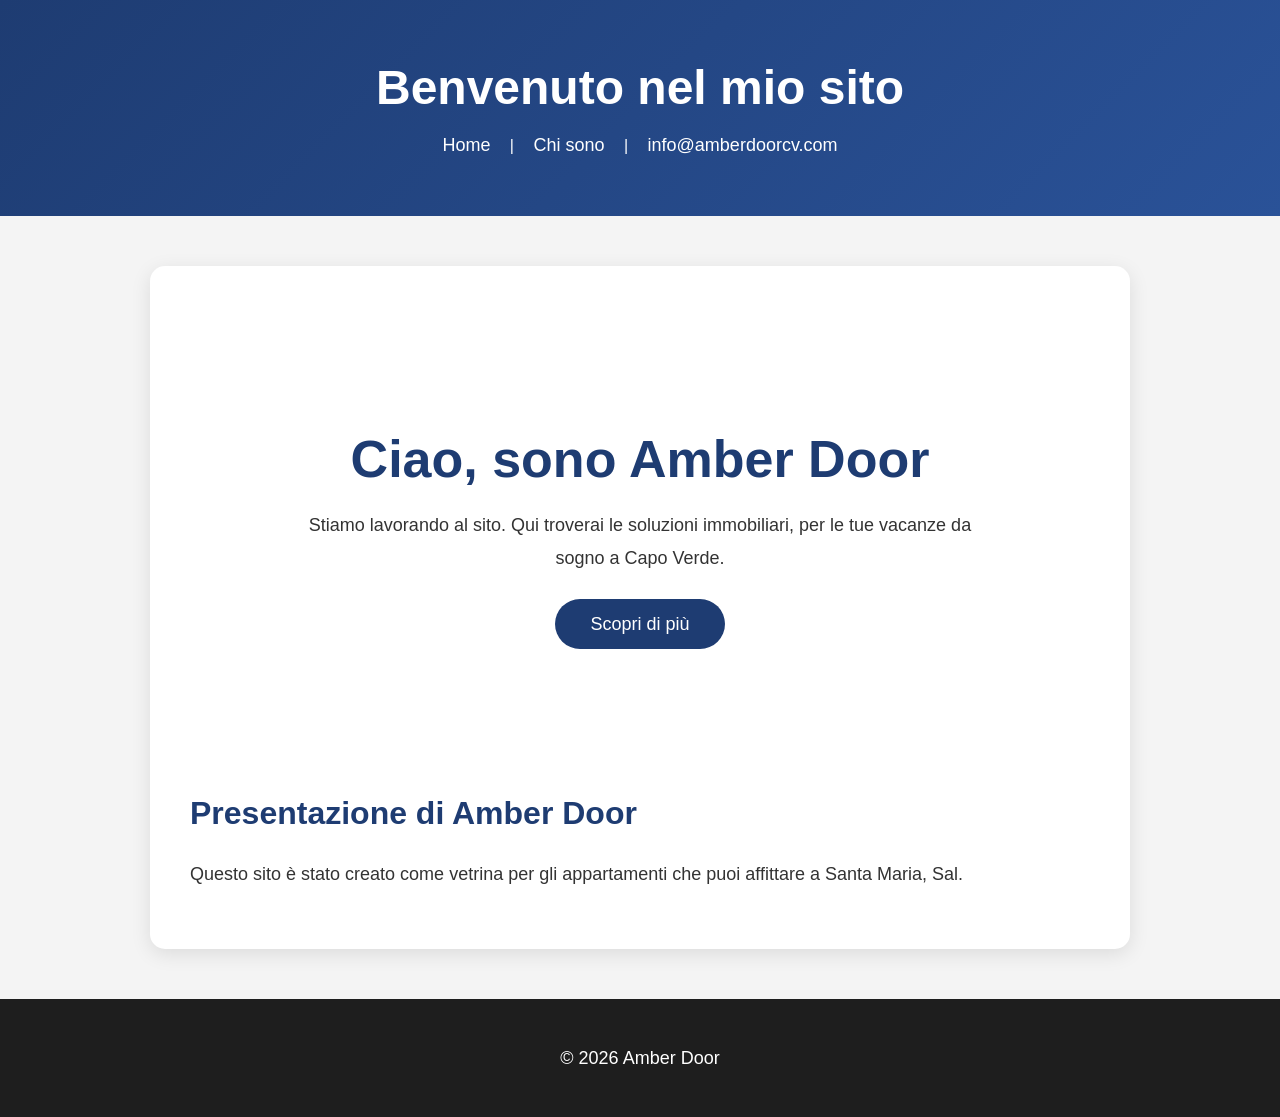
<file: index.html>
<!DOCTYPE html>
<html lang="it">
<head>
 <meta charset="UTF-8">
 <title>Amber Door</title>
 <link rel="stylesheet" href="css/style.css">
</head>
<body>
 <header>
   <h1>Benvenuto nel mio sito</h1>
   <nav>
     <a href="index.html">Home</a> |
     <a href="about.html">Chi sono</a> |
     <a href="contact.html">info@amberdoorcv.com</a>
   </nav>
 </header>

 <main>

<section class="hero">
  <h2>Ciao, sono Amber Door</h2>

  <p>
    Stiamo lavorando al sito.
    Qui troverai le soluzioni immobiliari,
    per le tue vacanze da sogno a Capo Verde.
  </p>

  <a href="about.html" class="button">
    Scopri di più
  </a>
</section>

<section class="content-section">
  <h2>Presentazione di Amber Door</h2>

  <p>
    Questo sito è stato creato come vetrina
    per gli appartamenti che puoi affittare
    a Santa Maria, Sal.
  </p>
</section>

</main>

 <footer>
   <p>© 2026 Amber Door</p>
 </footer>
</body>
</html>
</file>
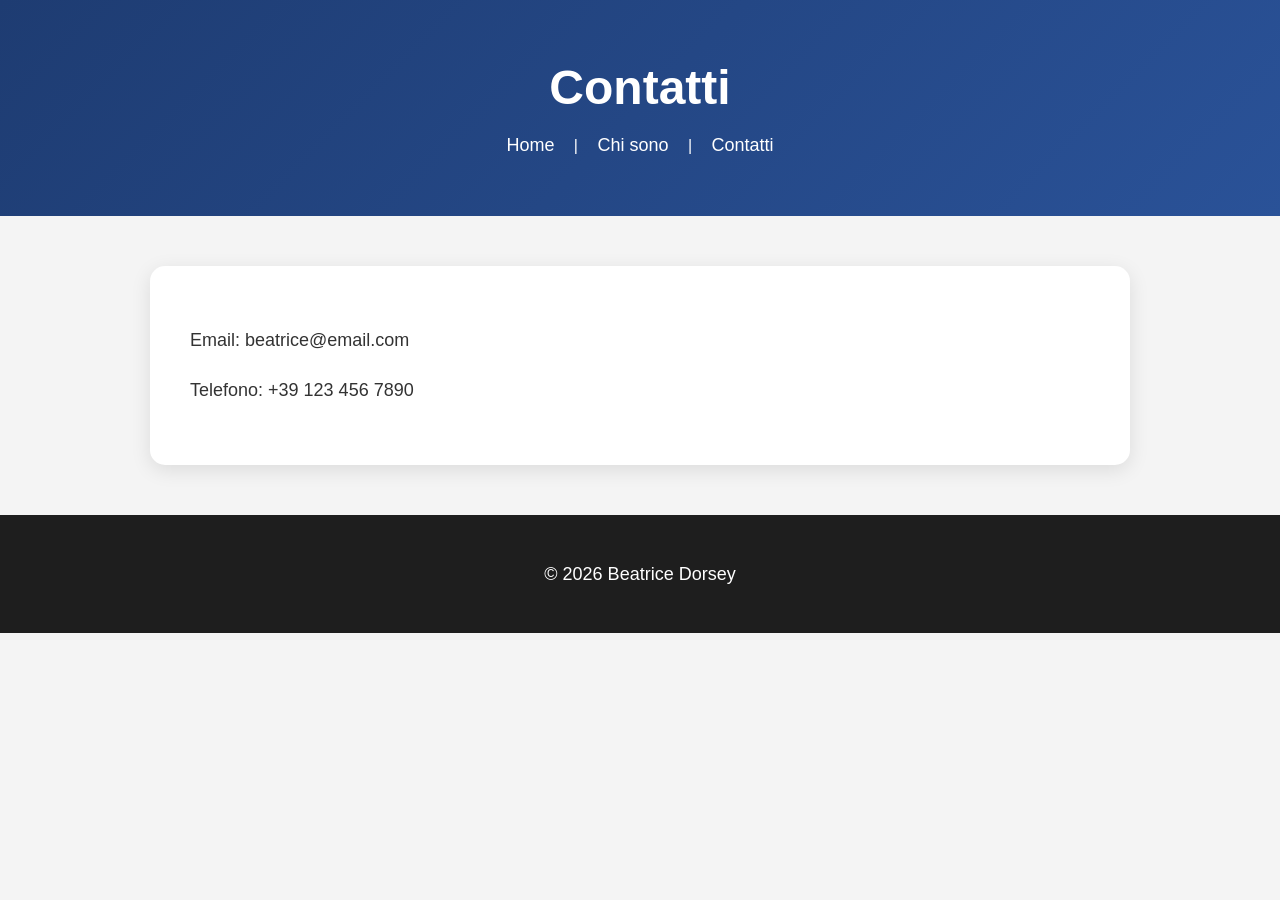
<file: contact.html>
<!DOCTYPE html>
<html lang="it">
<head>
 <meta charset="UTF-8">
 <title>Contatti - Beatrice Dorsey</title>
 <link rel="stylesheet" href="css/style.css">
</head>
<body>
 <header>
   <h1>Contatti</h1>
   <nav>
     <a href="index.html">Home</a> |
     <a href="about.html">Chi sono</a> |
     <a href="contact.html">Contatti</a>
   </nav>
 </header>

 <main>
   <section>
     <p>Email: beatrice@email.com</p>
     <p>Telefono: +39 123 456 7890</p>
   </section>
 </main>

 <footer>
   <p>© 2026 Beatrice Dorsey</p>
 </footer>
</body>
</html>
</file>
<file: css/style.css>
body {
  margin: 0;
  font-family: Arial, sans-serif;
  background-color: #f4f4f4;
  color: #333;
}

header {
  background: linear-gradient(135deg, #1e3c72, #2a5298);
  color: white;
  text-align: center;
  padding: 60px 20px;
}

header h1 {
  margin: 0;
  font-size: 48px;
}

nav {
  margin-top: 20px;
}

nav a {
  color: white;
  text-decoration: none;
  margin: 0 15px;
  font-size: 18px;
}

nav a:hover {
  opacity: 0.7;
}

main {
  max-width: 900px;
  margin: 50px auto;
  background: white;
  padding: 40px;
  border-radius: 15px;
  box-shadow: 0 5px 20px rgba(0,0,0,0.1);
}

h2 {
  color: #1e3c72;
  font-size: 32px;
}

p {
  font-size: 18px;
  line-height: 1.8;
}

footer {
  background-color: #1e1e1e;
  color: white;
  text-align: center;
  padding: 25px;
  margin-top: 50px;
}
.hero {
 text-align: center;
 padding: 80px 20px;
}

.hero h2 {
 font-size: 52px;
 margin-bottom: 20px;
}

.hero p {
 max-width: 700px;
 margin: auto;
 margin-bottom: 40px;
}

.button {
 background-color: #1e3c72;
 color: white;
 padding: 15px 35px;
 border-radius: 40px;
 text-decoration: none;
 font-size: 18px;
 transition: 0.3s;
}

.button:hover {
 background-color: #2a5298;
}

.content-section {
  .hero {
 background-image: linear-gradient(
   rgba(0,0,0,0.45),
   rgba(0,0,0,0.45)
 ),
 url('IMG_3701.JPG');

 background-size: cover;
 background-position: center;

 color: white;

 border-radius: 20px;

 padding: 140px 40px;
}

.hero h2 {
 color: white;
 font-size: 64px;
}

.hero p {
 color: white;
 font-size: 22px;
}

.button {
 display: inline-block;
 margin-top: 20px;
}
 margin-top: 80px;
}
</file>
